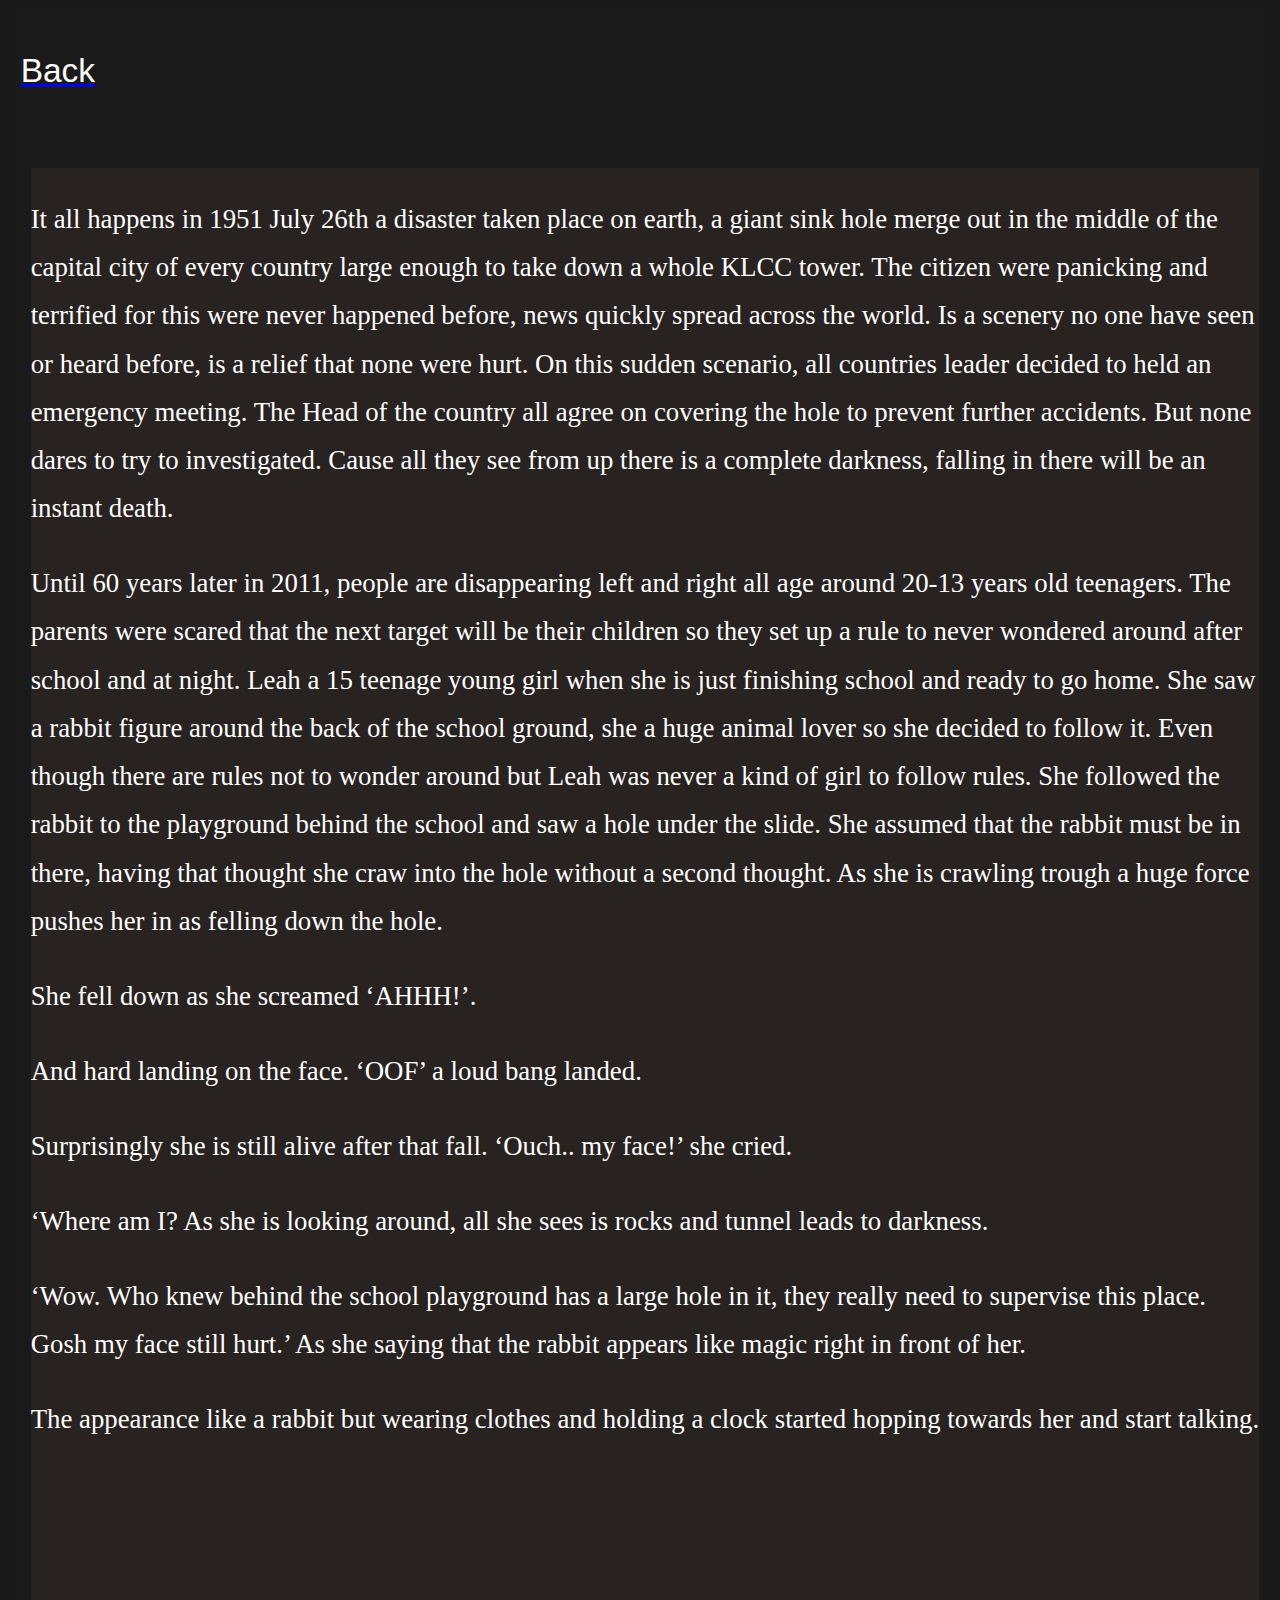
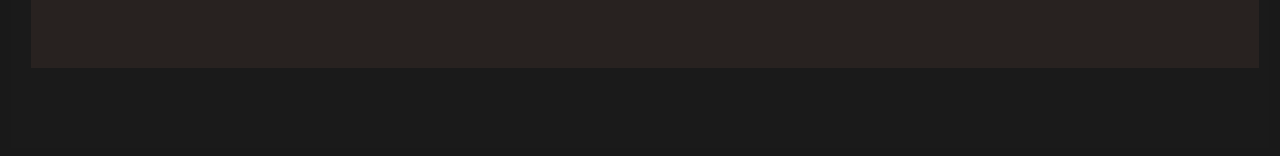
<file: chapter 1.html>
<!DOCTYPE html>
<html>

<head>
    <meta charset="UTF-8">
    <title>Into The Rabbithole</title>
    <link rel="icon" href="rabbit.png.png">
<link rel="preconnect" href="https://fonts.googleapis.com">
<link rel="preconnect" href="https://fonts.gstatic.com" crossorigin>
<link href="https://fonts.googleapis.com/css2?family=Alice&display=swap" rel="stylesheet">
<link rel="stylesheet" href="styles.css">
</head>

<body>
   <!-- Section 1 Start -->
   <div id="BoxCategory_1" style="width:98%; height: 100px; margin:auto; display: flex; align-items: left;padding-top: 10px;padding-bottom: 10px;padding-right: 10px;padding-left: 10px;flex-direction:column;">
    <!-- Section 1.1 Start -->
    <div class= "halo" id="BoxCategory_1" style="width: 10%;height: 60px;margin-right: 10px;"><a href="story.html"><p style="color:rgb(255, 255, 255);">Back</p></a></div>
    <!-- Section 1.1 End -->
   
    <!-- Section 1.1 Start -->
    <div class= "halo" id="BoxCategory_1" style="width: 5%;height: 60px;margin-left: 1350px;"><a href="chapter 2.html"><p style="color:rgb(255, 255, 255);">Next</p></a></div>
    <!-- Section 1.1 End -->
    
  </div>
  <!-- Section 1 end -->

  <!-- Section 2 Start -->
  <div id="BoxCategory_1" style="width:98%; height: 1600px; margin:auto; display: flex; align-items: left;padding-top: 10px;padding-bottom: 10px;padding-right: 10px;padding-left: 10px;">
    <!-- Section 2.1 Start -->
    <div id="BoxCategory_3" style="width: 100%;height: 1500px;margin-left: 10px;margin-top: 30px;">
      <p class= "big" style="color:rgb(255, 255, 255);">It all happens in 1951 July 26th a disaster taken place on earth, a giant sink hole 

        merge out in the middle of the capital city of every country large enough to take 
        
        down a whole KLCC tower. The citizen were panicking and terrified for this were 
        
        never happened before, news quickly spread across the world. Is a scenery no one
        
        have seen or heard before, is a relief that none were hurt. On this sudden scenario, 
        
        all countries leader decided to held an emergency meeting. The Head of the 
        
        country all agree on covering the hole to prevent further accidents. But none dares 
        
        to try to investigated. Cause all they see from up there is a complete darkness, 
        
        falling in there will be an instant death.</p>
      <p class= "big" style="color:rgb(255, 255, 255);">Until 60 years later in 2011, people are disappearing left and right all age around 

20-13 years old teenagers. The parents were scared that the next target will be their 

children so they set up a rule to never wondered around after school and at night. 

Leah a 15 teenage young girl when she is just finishing school and ready to go home. 

She saw a rabbit figure around the back of the school ground, she a huge animal 

lover so she decided to follow it. Even though there are rules not to wonder around 

but Leah was never a kind of girl to follow rules. She followed the rabbit to the 

playground behind the school and saw a hole under the slide. She assumed that the 

rabbit must be in there, having that thought she craw into the hole without a 

second thought. As she is crawling trough a huge force pushes her in as felling 

down the hole. </p>
<p class= "big" style="color:rgb(255, 255, 255);"> She fell down as she screamed ‘AHHH!’. </p>
<p class= "big" style="color:rgb(255, 255, 255);">And hard landing on the face. ‘OOF’ a loud bang landed.</p>
<p class= "big" style="color:rgb(255, 255, 255);">Surprisingly she is still alive after that fall. ‘Ouch.. my face!’ she cried. </p>
<p class= "big" style="color:rgb(255, 255, 255);">‘Where am I? As she is looking around, all she sees is rocks and tunnel leads to darkness. </p>
<p class= "big" style="color:rgb(255, 255, 255);">‘Wow. Who knew behind the school playground has a large 

  hole in it, they really need to supervise this place. Gosh my face still hurt.’ As she 
  
  saying that the rabbit appears like magic right in front of her.</p>
<p class= "big" style="color:rgb(255, 255, 255);"> The appearance like a rabbit but wearing clothes and holding a clock started hopping towards her and start talking.</p>

</div>
    <!-- Section 2.1 End -->
</div>
  <!-- Section 2 End -->

</body>

</html>
</file>
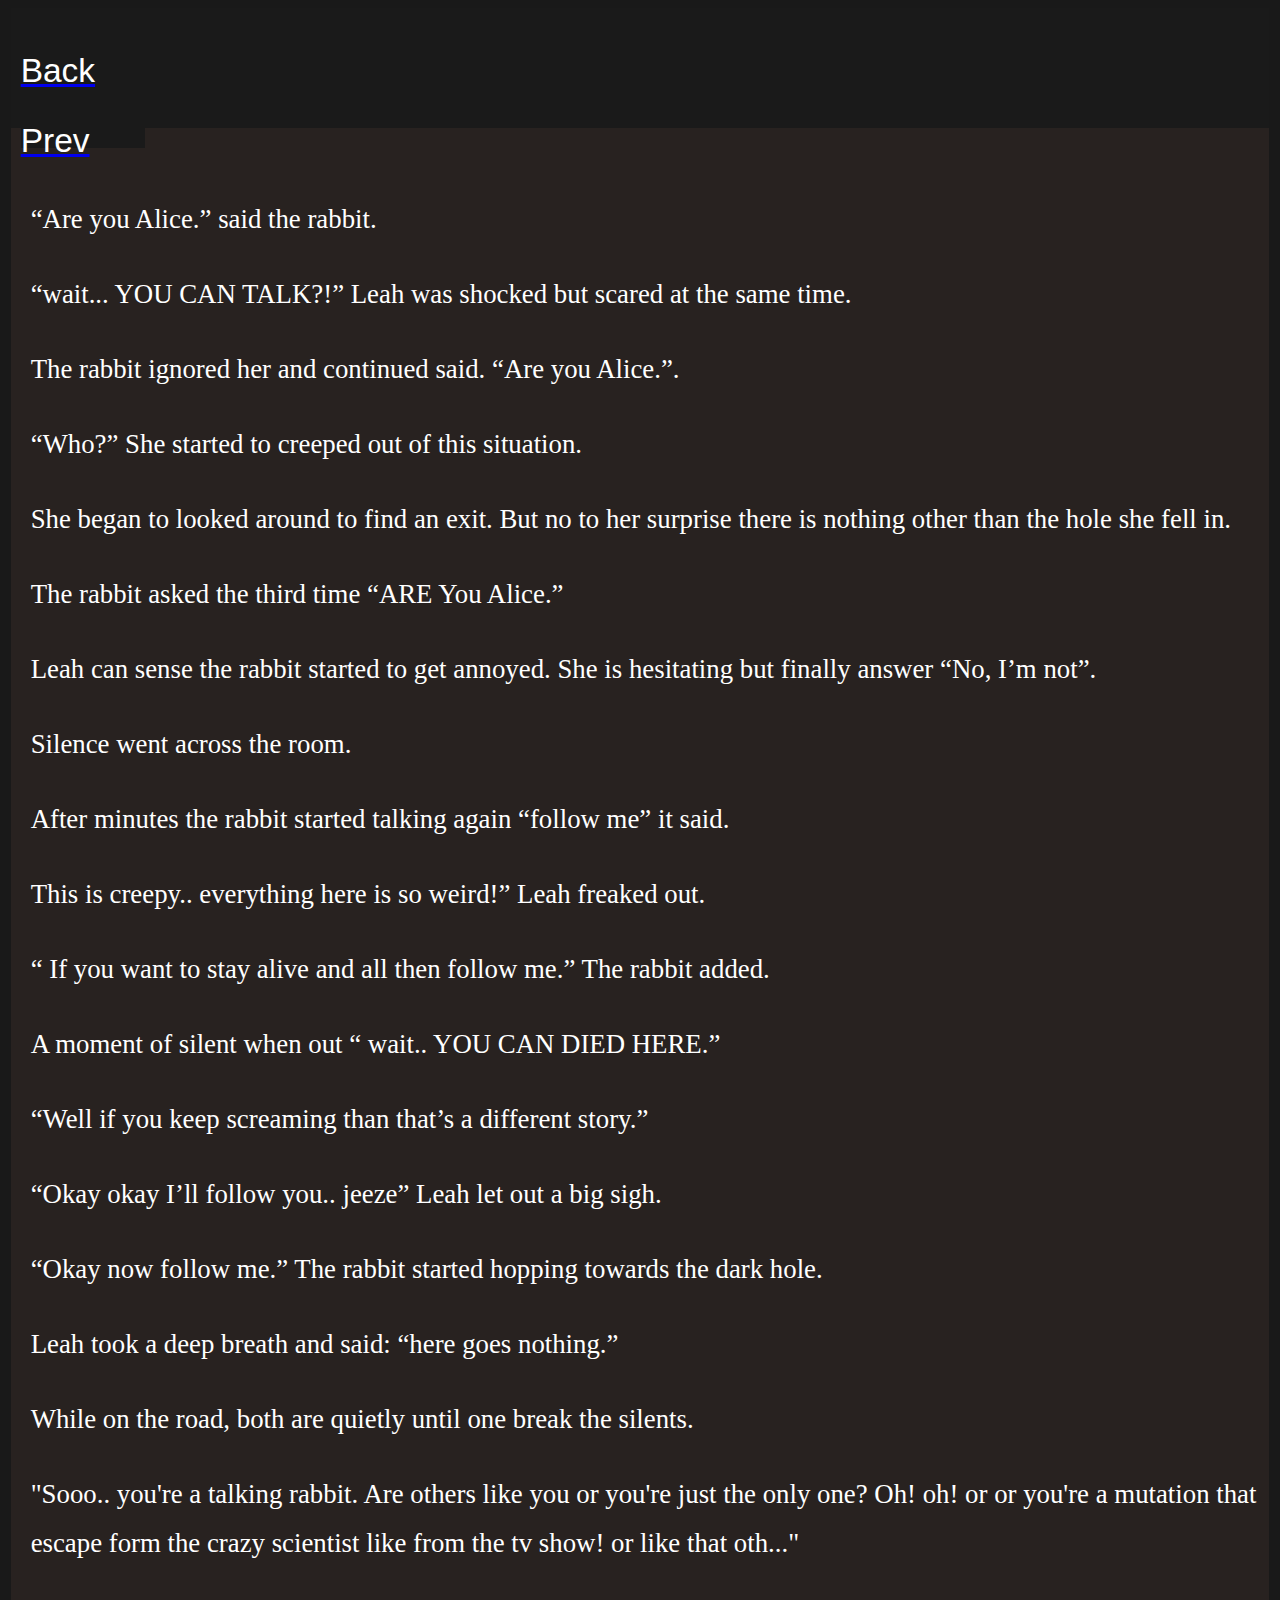
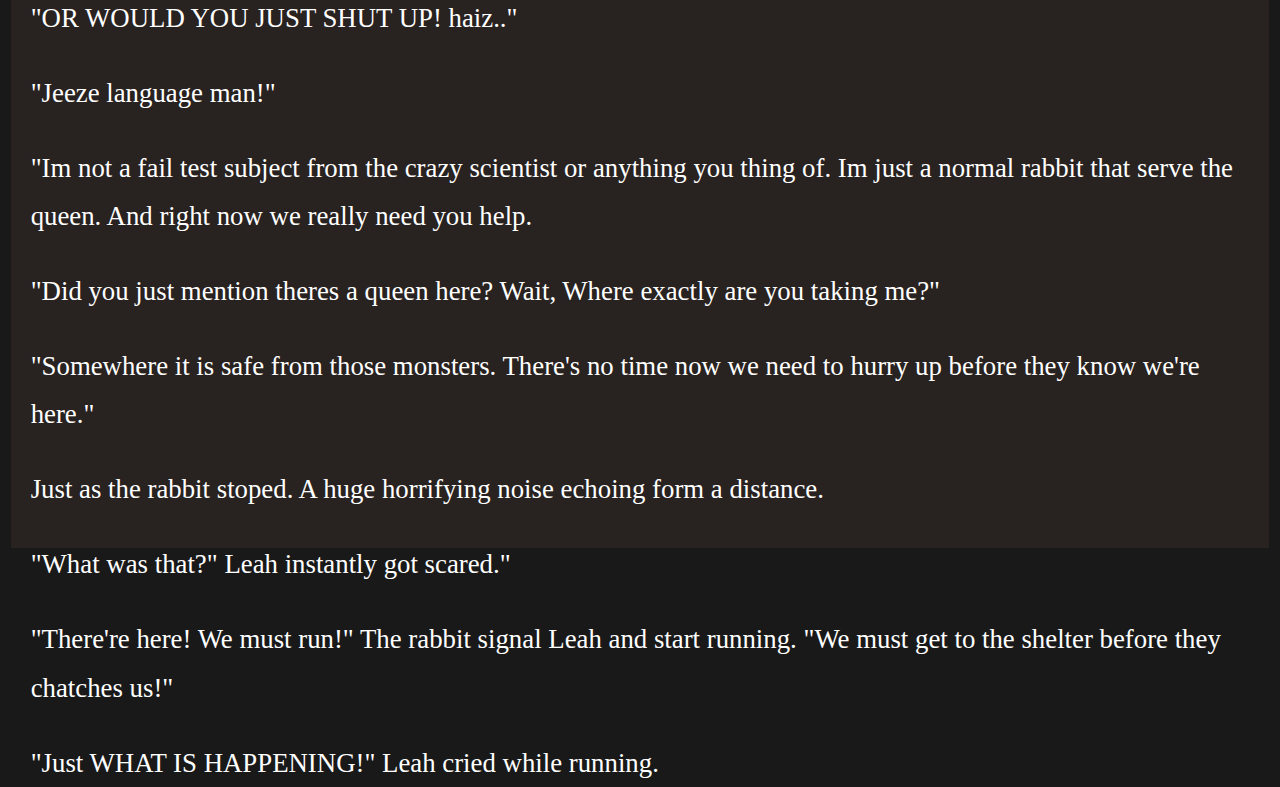
<file: chapter 2.html>
<!DOCTYPE html>
<html>

<head>
    <meta charset="UTF-8">
    <title>Into The Rabbithole</title>
    <link rel="icon" href="rabbit.png.png">
<link rel="preconnect" href="https://fonts.googleapis.com">
<link rel="preconnect" href="https://fonts.gstatic.com" crossorigin>
<link href="https://fonts.googleapis.com/css2?family=Alice&display=swap" rel="stylesheet">
<link rel="stylesheet" href="styles.css">
</head>

<body>
   <!-- Section 1 Start -->
   <div id="BoxCategory_1" style="width:98%; height: 100px; margin:auto; display: flex; align-items: left;padding-top: 10px;padding-bottom: 10px;padding-right: 10px;padding-left: 10px;flex-direction:column;">
    <!-- Section 1.1 Start -->
    <div class= "halo" id="BoxCategory_1" style="width: 10%;height: 60px;margin-right: 10px;"><a href="story.html"><p style="color:rgb(255, 255, 255);">Back</p></a></div>
    <!-- Section 1.1 End -->
   
    <!-- Section 1.1 Start -->
    <div class= "halo" id="BoxCategory_1" style="width: 10%;height: 60px;margin-right: 10px;margin-top: 10px"><a href="chapter 1.html"><p style="color:rgb(255, 255, 255);">Prev</p></a></div>
    <!-- Section 1.1 End -->
    
  </div>
  <!-- Section 1 end -->
    
  </div>
  <!-- Section 1 end -->

  <!-- Section 2 Start -->
  <div id="BoxCategory_3" style="width:98%; height: 2000px; margin:auto; display: flex; align-items: left;padding-top: 10px;padding-bottom: 10px;padding-right: 10px;padding-left: 10px;">
    <!-- Section 2.1 Start -->
    <div id="BoxCategory_3" style="width: 100%;height: 1900px;margin-left: 10px;margin-top: 30px;">
      <p class= "big" style="color:rgb(255, 255, 255);">“Are you Alice.” said the rabbit.</p>
      <p class= "big" style="color:rgb(255, 255, 255);">“wait... YOU CAN TALK?!” Leah was shocked but scared at the same time.</p>
      <p class= "big" style="color:rgb(255, 255, 255);">The rabbit ignored her and continued said. “Are you Alice.”.</p>
      <p class= "big" style="color:rgb(255, 255, 255);">“Who?” She started to creeped out of this situation. </p>
      <p class= "big" style="color:rgb(255, 255, 255);">She began to looked around to find an exit. But no to her surprise there is nothing other 
        than the hole she fell in.</p>
      <p class= "big" style="color:rgb(255, 255, 255);">The rabbit asked the third time “ARE You Alice.”</p>
      <p class= "big" style="color:rgb(255, 255, 255);">Leah can sense the rabbit started to get annoyed. She is hesitating but finally answer 
        “No, I’m not”.</p>
      <p class= "big" style="color:rgb(255, 255, 255);">Silence went across the room.</p>
      <p class= "big" style="color:rgb(255, 255, 255);">After minutes the rabbit started talking again “follow me” it said.</p>
      <p class= "big" style="color:rgb(255, 255, 255);">This is creepy.. everything here is so weird!” Leah freaked out.</p>
      <p class= "big" style="color:rgb(255, 255, 255);">“ If you want to stay alive and all then follow me.” The rabbit added.</p>
      <p class= "big" style="color:rgb(255, 255, 255);">A moment of silent when out “ wait.. YOU CAN DIED HERE.”</p>
      <p class= "big" style="color:rgb(255, 255, 255);">“Well if you keep screaming than that’s a different story.”</p>
      <p class= "big" style="color:rgb(255, 255, 255);">“Okay okay I’ll follow you.. jeeze” Leah let out a big sigh.</p>
      <p class= "big" style="color:rgb(255, 255, 255);">“Okay now follow me.” The rabbit started hopping towards the dark hole.</p>
      <p class= "big" style="color:rgb(255, 255, 255);">Leah took a deep breath and said: “here goes nothing.”</p>
      <p class= "big" style="color:rgb(255, 255, 255);">While on the road, both are quietly until one break the silents.</p>
      <p class= "big" style="color:rgb(255, 255, 255);">"Sooo.. you're a talking rabbit. Are others like you or you're just the only one? Oh! oh! or or you're a mutation that escape form the crazy scientist like from the tv show! or like that oth..."</p>
      <p class= "big" style="color:rgb(255, 255, 255);">"OR WOULD YOU JUST SHUT UP! haiz.."</p>
      <p class= "big" style="color:rgb(255, 255, 255);">"Jeeze language man!"</p>
      <p class= "big" style="color:rgb(255, 255, 255);">"Im not a fail test subject from the crazy scientist or anything you thing of. Im just a normal rabbit that serve the queen. And right now we really need you help.</p>
      <p class= "big" style="color:rgb(255, 255, 255);">"Did you just mention theres a queen here? Wait, Where exactly are you taking me?"</p>
      <p class= "big" style="color:rgb(255, 255, 255);">"Somewhere it is safe from those monsters. There's no time now we need to hurry up before they know we're here."</p>
      <p class= "big" style="color:rgb(255, 255, 255);">Just as the rabbit stoped. A huge horrifying noise echoing form a distance.</p>
      <p class= "big" style="color:rgb(255, 255, 255);">"What was that?" Leah instantly got scared."</p>
      <p class= "big" style="color:rgb(255, 255, 255);">"There're here! We must run!" The rabbit signal Leah and start running. "We must get to the shelter before they chatches us!"</p>
      <p class= "big" style="color:rgb(255, 255, 255);">"Just WHAT IS HAPPENING!" Leah cried while running.</p></div>
    <!-- Section 2.1 End -->
</div>
  <!-- Section 2 End -->

</body>

</html>
</file>
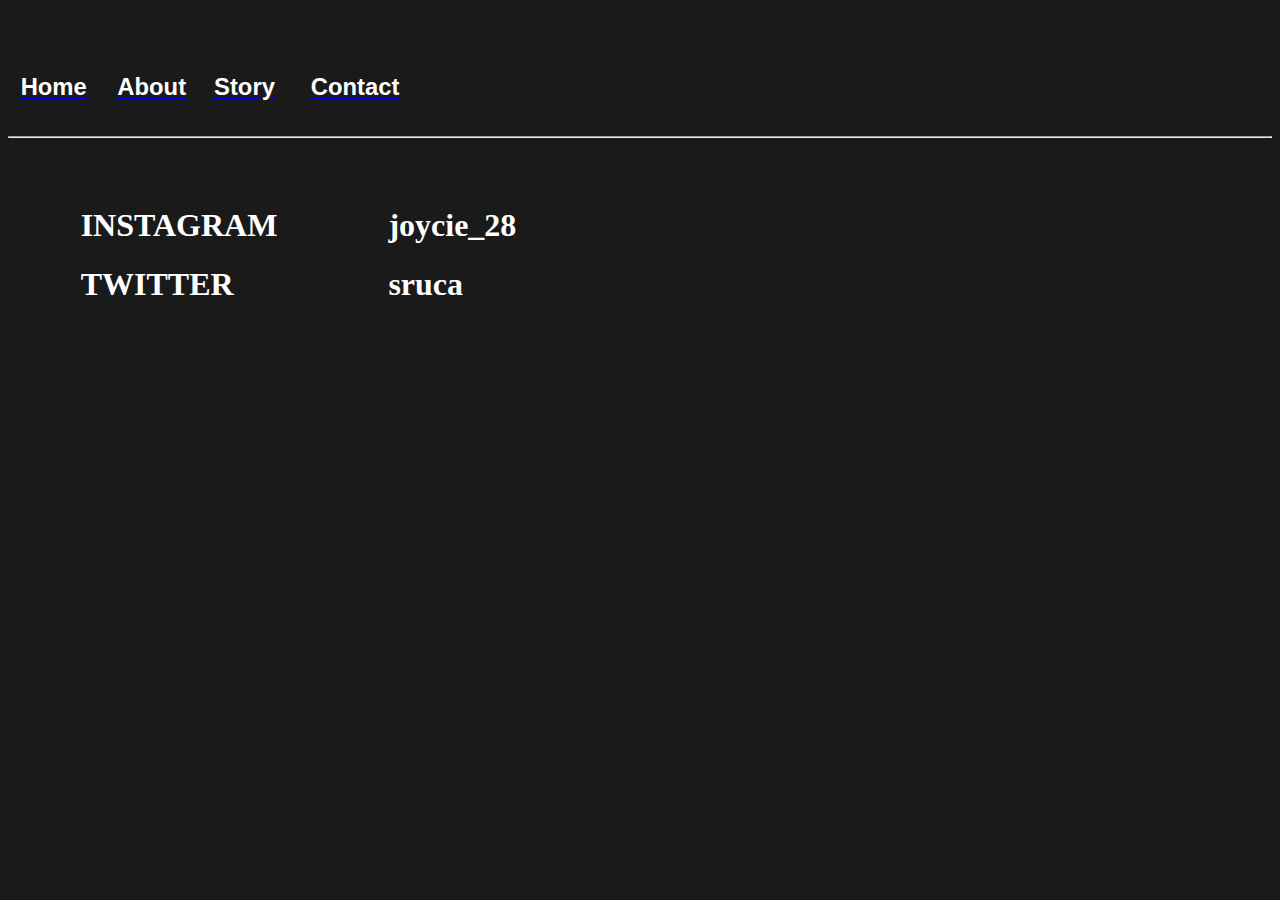
<file: contact.html>
<!DOCTYPE html>
<html>

<head>
    <meta charset="UTF-8">
    <title>Into The Rabbithole</title>
    <link rel="icon" href="rabbit.png.png">
<link rel="preconnect" href="https://fonts.googleapis.com">
<link rel="preconnect" href="https://fonts.gstatic.com" crossorigin>
<link href="https://fonts.googleapis.com/css2?family=Alice&display=swap" rel="stylesheet">
<link rel="stylesheet" href="styles.css">
</head>

<body>
    <!-- Section 1 Start -->
    <div id="BoxCategory_1" style="width:98%; height: 100px; margin:auto; display: flex; align-items: left;padding-top: 10px;padding-bottom: 10px;padding-right: 10px;padding-left: 10px;">
      <!-- Section 1.1 Start -->
      <div class="halo" id="BoxCategory_1" style="width: 7%;height: 45px;"><a href="index.html"><h6 style="color:rgb(255,255,255);">Home</h6></a></div>
      <!-- Section 1.1 End -->
      <!-- Section 1.2 Start -->
      <div class="halo"id="BoxCategory_1" style="width: 7%;height: 45px;;margin-left: 10px;"><a href="about.html"><h6 style="color:rgb(255, 255, 255);">About</h6></a></div>
      <!-- Section 1.2 End -->
      <!-- Section 1.3 Start -->
      <div class="halo"id="BoxCategory_1" style="width: 7%;height: 45px;;margin-left: 10px;"><a href="story.html"><h6 style="color:rgb(255, 255, 255);">Story</h6></a></div>
      <!-- Section 1.3 End -->
      <!-- Section 1.4 Start -->
      <div class="halo"id="BoxCategory_1" style="width: 7%;height: 45px;;margin-left: 10px;"><a href="contact.html"><h6 style="color:rgb(255, 255, 255);">Contact</h6></a></div>
      <!-- Section 1.4 End -->
      <!-- Section 1.5 Start -->
      <div id="BoxCategory_1" style="width: 60%;margin-left: 10px;"></div>
      <!-- Section 1.5 End -->
    </div>
    <!-- Section 1 end -->
 <hr>  

  <!-- Section 2 Start -->
  <div id="BoxCategory_1" style="width:98%; height: 450px; margin:auto; display: flex; align-items: left;padding-top: 10px;padding-bottom: 10px;padding-right: 10px;padding-left: 10px;">
    <!-- Section 2.1 Start -->
    <div id="BoxCategory_1" style="width: 20%;height: 300px;margin-left: 60px;margin-top: 30px;">
      <h1 style="color:rgb(255, 255, 255);">INSTAGRAM</h1>
      <h1 style="color:rgb(255, 255, 255);">TWITTER</h1></div>
    <!-- Section 2.1 Start -->
    <!-- Section 2.2 Start -->
    <div id="BoxCategory_1" style="width: 20%;height: 300px;margin-left: 60px;margin-top: 30px;">
      <h1 style="color:rgb(255, 255, 255);">joycie_28</h1>
      <h1 style="color:rgb(255, 255, 255);">sruca</h1>
    </div>
    <!-- Section 2.2 Start -->
  </div>
  <!-- Section 2 End -->
</file>
<file: styles.css>
p1 {
    font-family: "Alice", serif;
  }body 
 
  h6 {
    font-size: 1.190em; /* 40px/16=2.5em */
  }
  

  p {
    font-size: 1.675em; /* 14px/16=0.875em */
  }

  p2 {
    font-size: 1.300em; /* 14px/16=0.875em */
  }

  p.big {
    line-height: 1.8;
  }

  p.bbig {
    line-height: 1.4;
  }


/*COLOR START  */
#B200{
    color: #40389b;;
}
#B150{
    color: #8716e0;;
}
#B200{
    color:#191919;
}
#B150{
    color:#fcfcfc; 
}
#B200{
    color: #282220;
}
/*COLOR END */

/* DIV BOX Color Start */
body{
background-color: #191919;

}
#BoxCategory_1{
    background-color: #1a1a1a;
}

#BoxCategory_2{
    background-color: #eeeff7
}

#BoxCategory_3{
    background-color: #282220;
}

#BoxCategory_4{
    background-color: #D7DA5B;
}

#BoxCategory_5{
    background-color: #D50101;
}
/*DIV BOX Color End*/

.halo{
   
    font-size: 20px;
    font-family: Arial, Helvetica, sans-serif;
}
</file>
